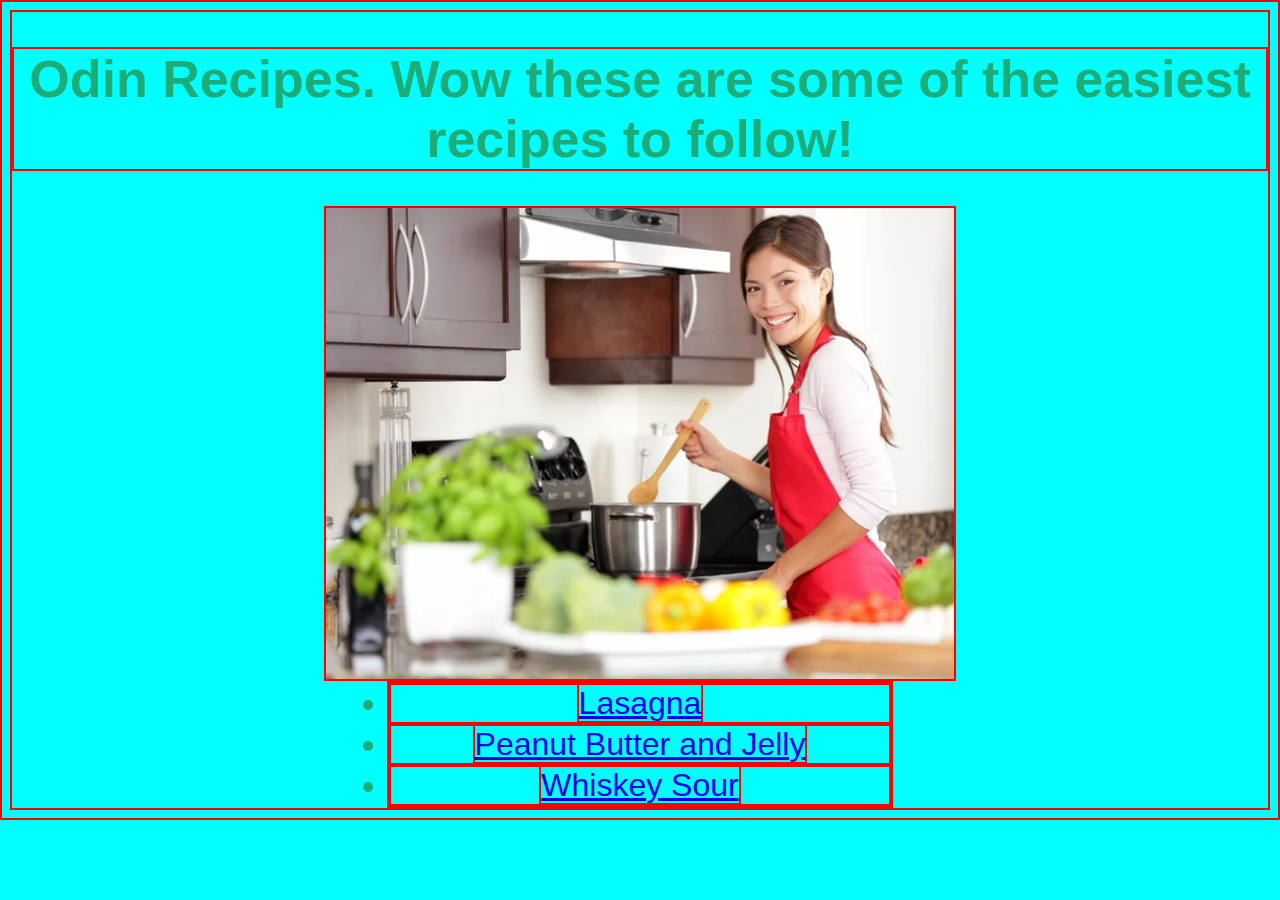
<file: index.html>
<!DOCTYPE html>
<html>
  <head>
    <meta charset="utf-8">
    <title>Recipe</title>
    <link rel="stylesheet" href="style.css">
    
  </head>


  <body>
    <h1 class="recipe" id="title">Odin Recipes. Wow these are some of the easiest recipes to follow!</h1>
    <img src="./img/cooking.jpg" alt="happy smiling lady">
      <div class="list-1">
          <li id="lasagna"><a href="lasagna.html">Lasagna</a></li>
          <li id="pbj"><a href="pbj.html">Peanut Butter and Jelly</a></li>
          <li id="whiskey"><a href="whiskey.html">Whiskey Sour</a></li>
      </div>
        
  </body>
</html>
</file>
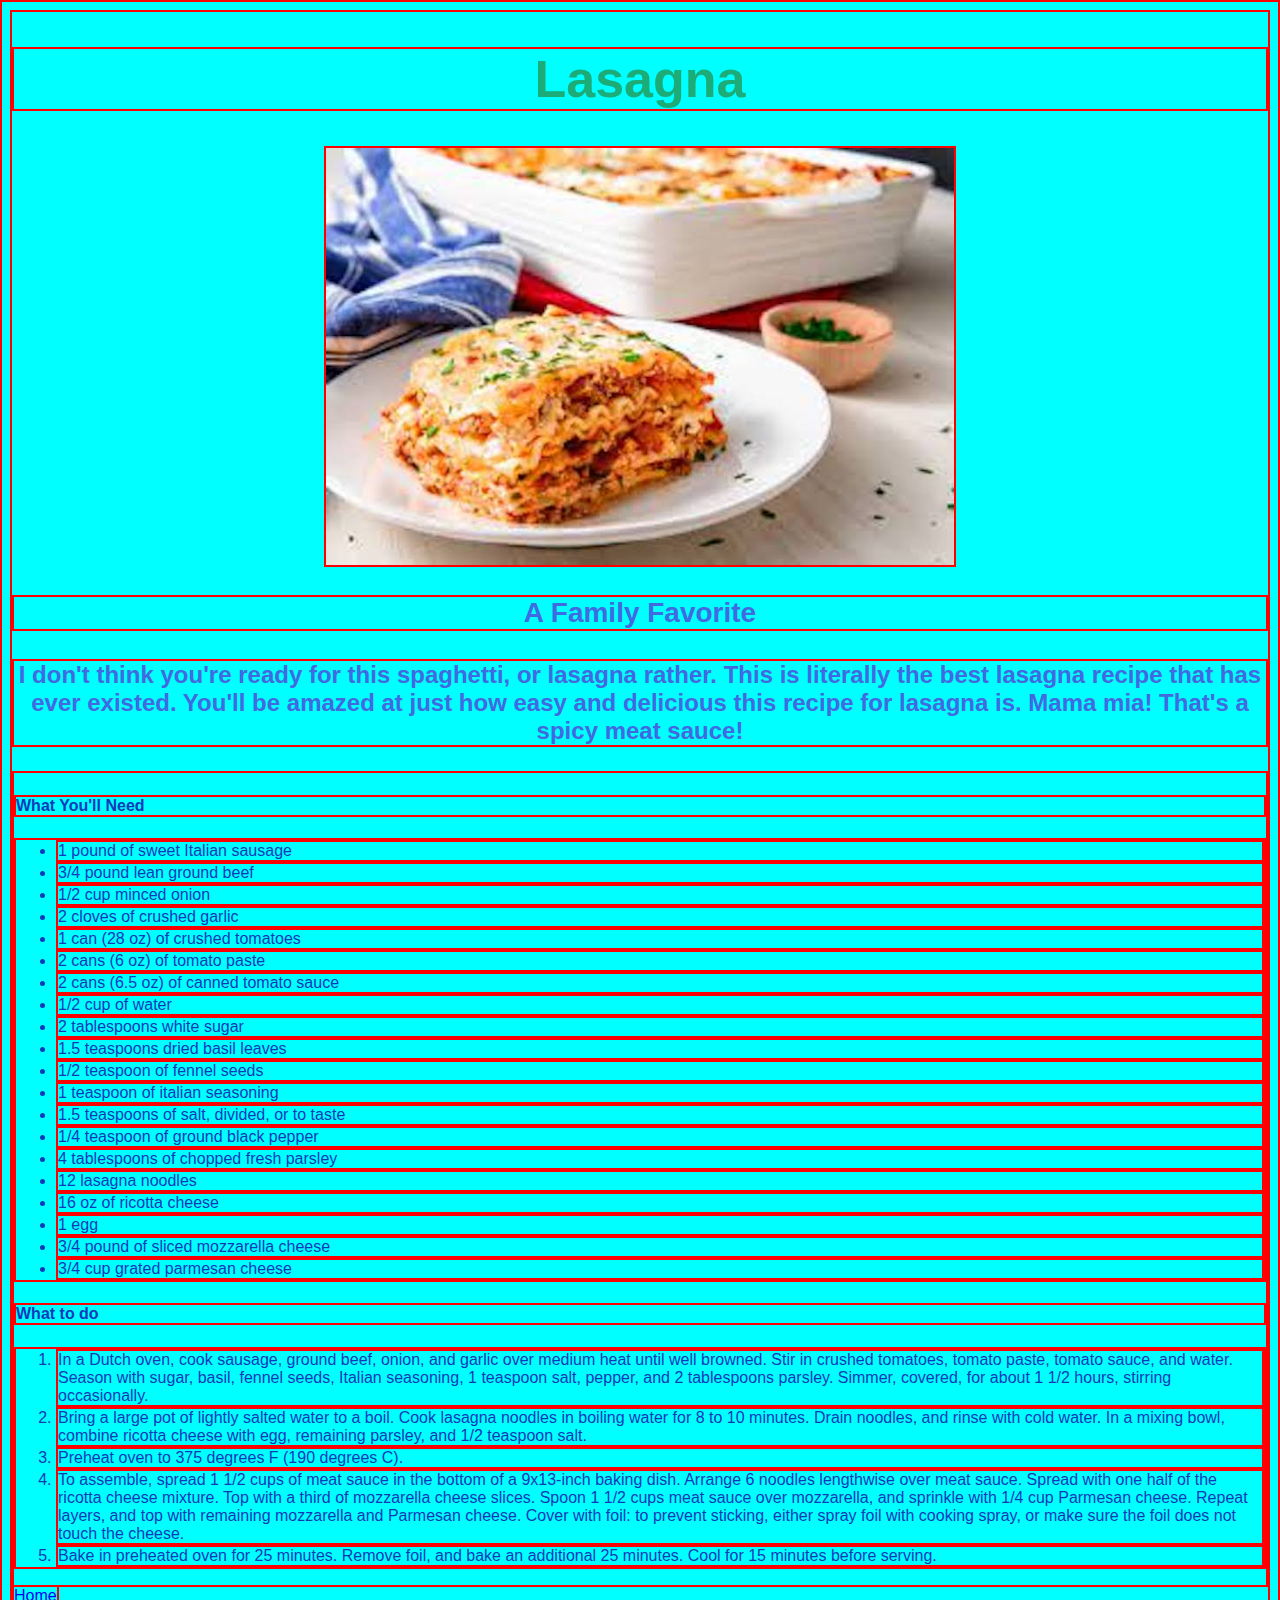
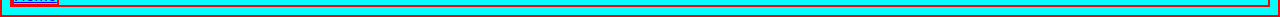
<file: lasagna.html>
<!DOCTYPE html>
<html>
  <head>
    <meta charset="utf-8">
    <title>Lasagna</title>
    <link rel="stylesheet" href="style.css">
  </head>
  <body>
    <h1 class="recipe" id="title">Lasagna</h1>
    <img src="./img/lasagna.jpg" alt="Plate of lasagna">
    <h3 class="description-head">A Family Favorite</h3>
    <p class="description">I don't think you're ready for this spaghetti, or lasagna rather. This is literally the best lasagna recipe that has ever existed. You'll be amazed at just how easy and delicious this recipe for lasagna is. Mama mia! That's a spicy meat sauce!</p>
    <div class="unimportant-text"> 
      <h4>What You'll Need</h4>
        <ul>
          <li>1 pound of sweet Italian sausage</li>
          <li>3/4 pound lean ground beef</li>
          <li>1/2 cup minced onion</li>
          <li>2 cloves of crushed garlic</li>
          <li>1 can (28 oz) of crushed tomatoes</li>
          <li>2 cans (6 oz) of tomato paste</li>
          <li>2 cans (6.5 oz) of canned tomato sauce</li>
          <li>1/2 cup of water</li>
          <li>2 tablespoons white sugar</li>
          <li>1.5 teaspoons dried basil leaves</li>
          <li>1/2 teaspoon of fennel seeds</li>
          <li>1 teaspoon of italian seasoning</li>
          <li>1.5 teaspoons of salt, divided, or to taste</li>
          <li>1/4 teaspoon of ground black pepper</li>
          <li>4 tablespoons of chopped fresh parsley</li>
          <li>12 lasagna noodles</li>
          <li>16 oz of ricotta cheese</li>
          <li>1 egg</li>
          <li>3/4 pound of sliced mozzarella cheese</li>
          <li>3/4 cup grated parmesan cheese</li>
        </ul>
     <h4>What to do</h4>
        <ol>
          <li>In a Dutch oven, cook sausage, ground beef, onion, and garlic over medium heat until well browned. Stir in crushed tomatoes, tomato paste, tomato sauce, and water. Season with sugar, basil, fennel seeds, Italian seasoning, 1 teaspoon salt, pepper, and 2 tablespoons parsley. Simmer, covered, for about 1 1/2 hours, stirring occasionally.</li>
          <li>Bring a large pot of lightly salted water to a boil. Cook lasagna noodles in boiling water for 8 to 10 minutes. Drain noodles, and rinse with cold water. In a mixing bowl, combine ricotta cheese with egg, remaining parsley, and 1/2 teaspoon salt.</li>
          <li>Preheat oven to 375 degrees F (190 degrees C).</li>
          <li>To assemble, spread 1 1/2 cups of meat sauce in the bottom of a 9x13-inch baking dish. Arrange 6 noodles lengthwise over meat sauce. Spread with one half of the ricotta cheese mixture. Top with a third of mozzarella cheese slices. Spoon 1 1/2 cups meat sauce over mozzarella, and sprinkle with 1/4 cup Parmesan cheese. Repeat layers, and top with remaining mozzarella and Parmesan cheese. Cover with foil: to prevent sticking, either spray foil with cooking spray, or make sure the foil does not touch the cheese.</li>
          <li>Bake in preheated oven for 25 minutes. Remove foil, and bake an additional 25 minutes. Cool for 15 minutes before serving.</li>
        </ol>
    </div> 
    <a href="./index.html">Home</a>
  </body>
</html>
</file>
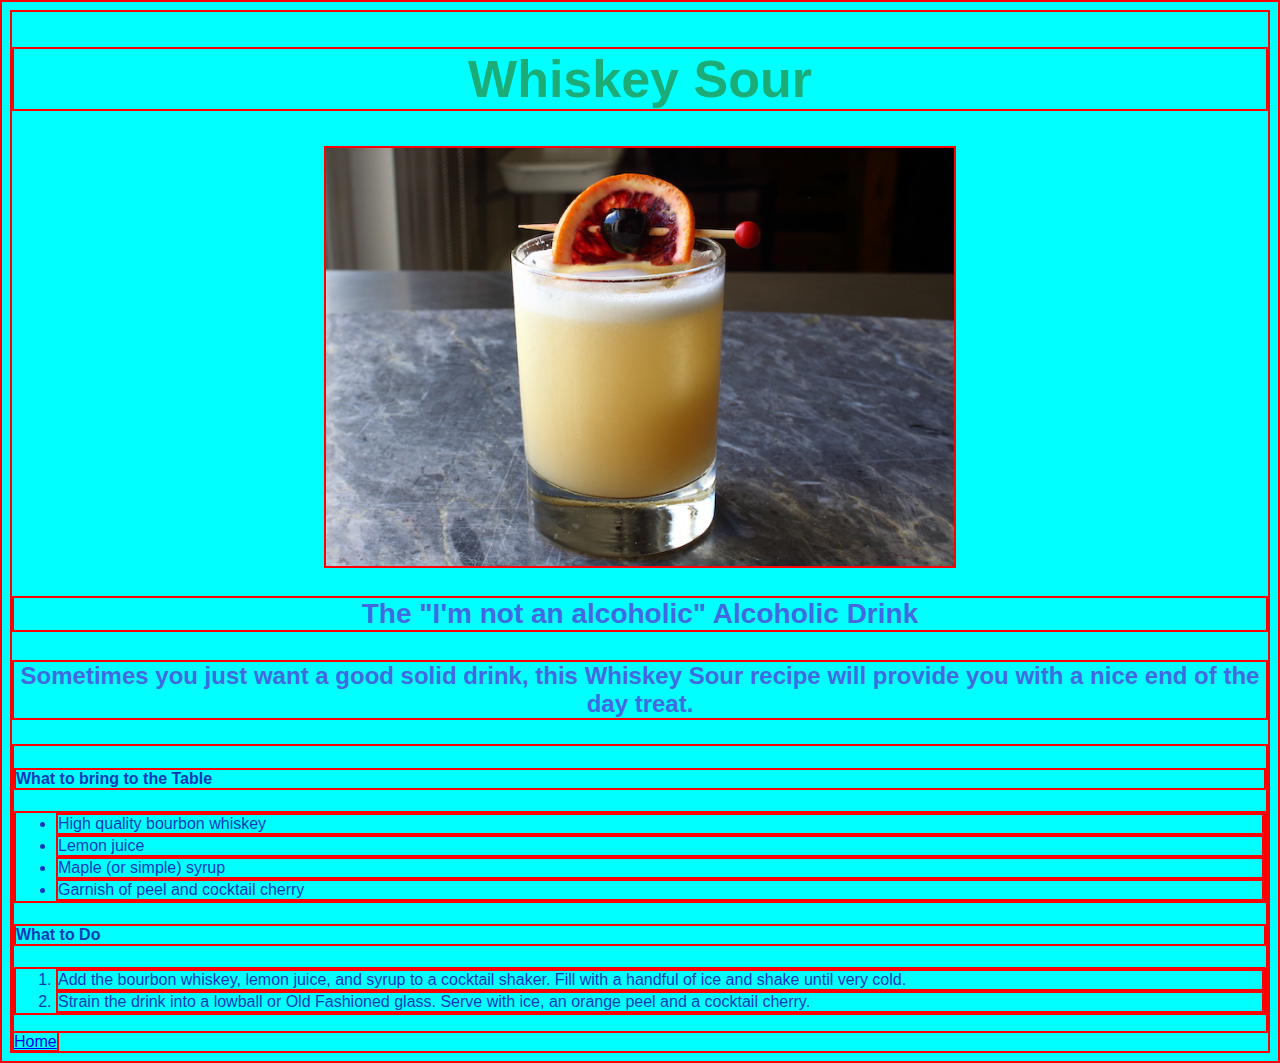
<file: whiskey.html>
<!DOCTYPE html>
<html>
  <head>
    <title>Whiskey Sour</title>
    <meta charset="utf-8">
    <link rel="stylesheet" href="style.css">
  </head>
  <body>
    <h1 class="recipe" id="title">Whiskey Sour</h1>
    <img src="./img/whiskey-sour.jpg" alt="Just a whiskey sour">
    <h3 class="description-head">The "I'm not an alcoholic" Alcoholic Drink</h3>
    <p class="description">Sometimes you just want a good solid drink, this Whiskey Sour recipe will provide you with a nice end of the day treat.</p>
    <div class="unimportant-text">
      <h4>What to bring to the Table</h4>
      <ul>
        <li>High quality bourbon whiskey</li>
        <li>Lemon juice</li>
        <li>Maple (or simple) syrup</li>
        <li>Garnish of peel and cocktail cherry</li>
      </ul>
      <h4>What to Do</h4>
      <ol>
        <li>Add the bourbon whiskey, lemon juice, and syrup to a cocktail shaker. Fill with a handful of ice and shake until very cold.</li>
        <li>Strain the drink into a lowball or Old Fashioned glass. Serve with ice, an orange peel and a cocktail cherry.</li>
      </ol>
    </div>        
    <a href="./index.html">Home</a>
  </body>
</html>
</file>
<file: style.css>
* {
    border: 2px solid red;
}

body{
    background: aqua;
    font-family: 'Franklin Gothic Medium', 'Arial Narrow', Arial, sans-serif;
}
img {
    display: block;
    margin-left: auto;
    margin-right: auto;
    width: 50%;
}

.recipe {
    text-align: center;
    font-weight: bold;
    font-size: 52px;    
    color: #1CAC78;
    font-family: Arial, Helvetica, sans-serif;

}
.list-1 {
    text-align: center;
    font-size: 32px;
    color: #1CAC78;
    font-family: Arial, Helvetica, sans-serif;
    width: 40%;
    margin: auto;
    
}

.description-head {
    text-align: center;
    font-size: 28px;
    color: royalblue;
}

.description {
    text-align: center;
    font-size: 24px;
    color: royalblue;
    font-weight: bolder;
}

.unimportant-text {
    color: rgb(14, 57, 186);
}

background-color: salmon;
    border: 5px black solid;
</file>
